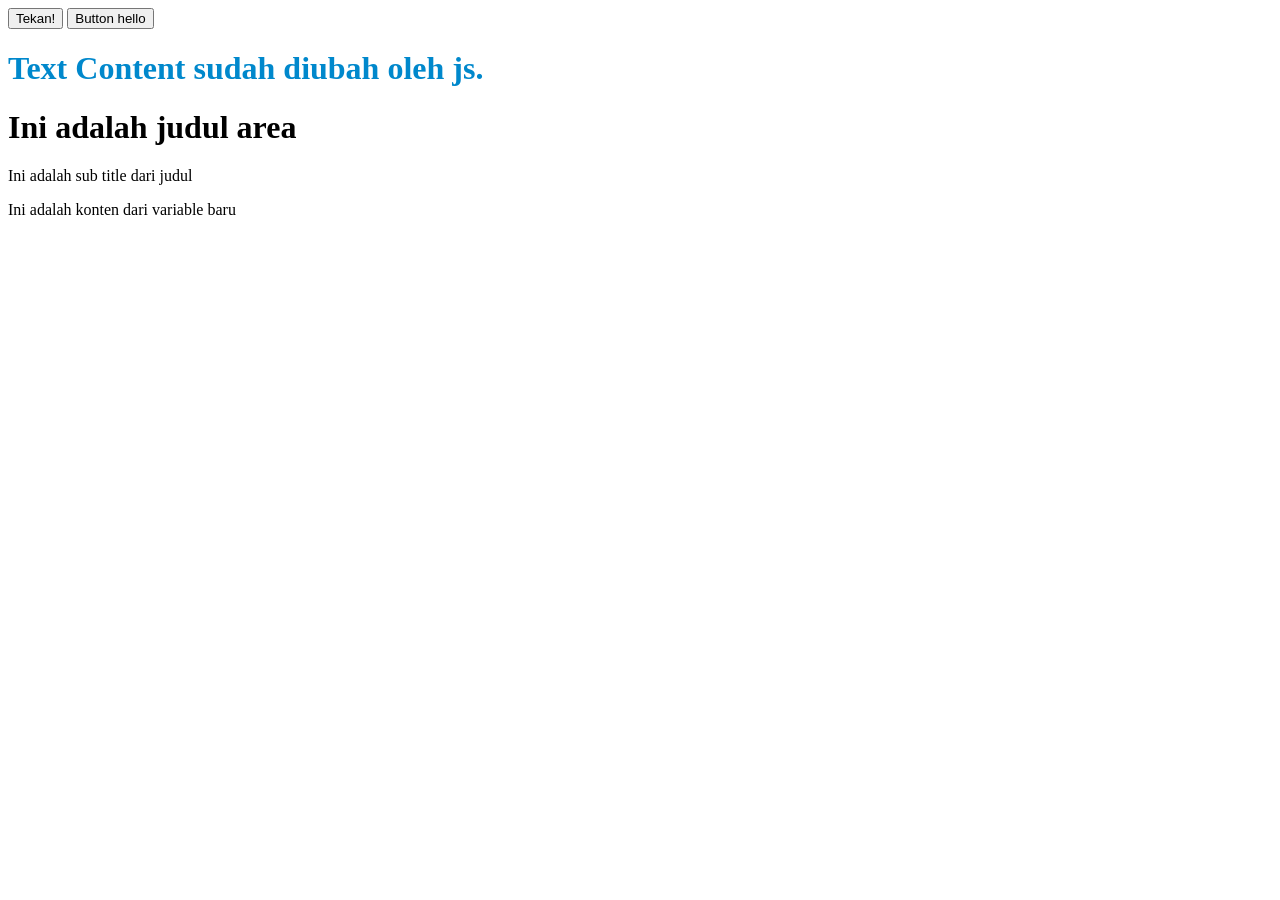
<file: javascript/index.html>
<!doctype html>
<html lang="en">
  <head>
    <meta charset="UTF-8" />
    <meta name="viewport" content="width=device-width, initial-scale=1.0" />
    <title>Document</title>
  </head>
  <body>
    <button type="button" onclick="return confirm('Hallo javascript');">
      Tekan!
    </button>

    <button type="button" onclick="return getVideo();">Button hello</button>

    <h1 id="judul">Hallo ini adalah html js</h1>

    <div class="area" id="area"></div>

    <div class="" id="getRow"></div>

    <!-- external js -->
    <script src=""></script>

    <!-- internal js -->
    <script>
      // masukan kodenya

      let nama;
      nama = "jajang";
      console.log(nama);

      const Nama = "Alex";
      console.log(Nama);

      let hallo = "Hallo nama saya adalah ... "; //tipe data string karena mewakili sebuah text
      console.log(
        "Hallo saya punya teman, namanya adalah " + nama + " dan " + Nama,
      );
      console.log(
        `Hallo nama saya fahmi, Saya punya teman namanya ${nama} dan ${Nama}`,
      );

      let angka = 1;
      console.log(angka - "table");

      let yakin = true;
      console.log(yakin);

      let buat; //undifined tidak bisa menggunakan const
      console.log(buat);

      let kosong = 0;
      kosong = null;
      console.log(yakin + angka);

      let biodata = {
        name: "Fahmi",
        address: "Jalan Merdeka no 34",
        city: "jakarta Barat",
        age: 17,
        is_marriage: false,
        education: {
          high_school: "SMK N 1 Jakarta Barat",
          bechelor: "Tangerang University",
        },
      };

      console.log(biodata);
      console.log(
        `Hallo semua, pendidikan s1 saya adalah : ${biodata.education.bechelor}`,
      );

      let buah = ["apel", "jeruk", "nanas", "durian", 4];
      console.log(buah[1]);

      //   operator

      //   Aritmatika
      let a = 100;
      let b = 40;

      console.log(a + b); //140
      console.log(a - b); //60
      console.log(a * b); //4000
      console.log(a / b); // 2,***
      console.log(a % b); //20

      //   penugasan

      let c = 400;
      c += 300; // c = 700
      console.log(c);

      c *= 2; // c = 1400
      c /= 4; // c = 350
      console.log(c);

      let contoh1 = 400;
      let contoh2 = 500;
      let contoh3 = "500";

      console.log(contoh1 == contoh2); //false
      console.log(contoh2 == contoh3); //true
      console.log(contoh2 === contoh3); //false

      console.log(contoh1 != contoh2); //true

      console.log(contoh1 > contoh2); //false
      console.log(contoh2 >= contoh3); //false

      let gajian = true;
      let libur = false;
      let hiling = false;

      console.log(gajian && !hiling); //true
      console.log(libur && hiling); //false

      console.log(contoh1 < contoh3 && contoh2 == contoh3);

      console.log(libur || hiling); //false

      console.log(contoh1 < contoh3 && contoh2 == contoh3 && contoh1 > contoh3);

      //    ternerary :

      let ktp = 99;

      let bikin =
        ktp >= 18
          ? console.log("Kamu bisa bikin ktp")
          : console.log("Kamu tidak bisa bikin KTP");

      //   let mobil = prompt("Apakah kamu punya mobil??")
      //   let jawaban = (mobil === 'ada') ? alert("Kamu punya mobil") : (mobil === 'sewa') ?
      //   alert("mobil kamu masih sewa") : alert("kamu belum punya mobil")

      //   konversi
      console.log(typeof contoh1);
      console.log(typeof contoh2);
      console.log(typeof contoh3);

      console.log(contoh2 + Number(contoh3));

      // kondisi 2 if else, switch

      if (ktp >= 18 && ktp <= 99) {
        console.log("Kamu bisa bikin KTP");
      } else if (ktp <= 0 || ktp > 99) {
        console.log("input yang dimasukan salah");
      } else {
        console.log("Kamu belum bisa bikin KTP");
      }

      //   switch

      //   let hari = prompt("Masukan hari ini!");

      let hari = "sabtu";
      switch (hari.toLocaleLowerCase()) {
        case "senin":
          console.log("Jadwal hari ini adalah futsal");
          break;
        case "selasa":
          console.log("Jadwal hari ini adalah padel");
          break;
        case "rabu":
        case "kamis":
        case "jumat":
          console.log("Jadwal hari ini adalah badminton");
          break;
        case "sabtu":
        case "minggu":
          console.log("Libur");
          break;
        default:
          console.log("hari yang kamu masukan tidak sesuai");
          break;
      }

      //   perulangan for :
      for (let a = 0; a <= 10; a++) {
        console.log("Saya sedang mengulang sebanyak ... ", a);
      }

      for (let a = 20; a >= 10; a--) {
        console.log("Hitungan mundur dari ...", a);
      }

      let mobil = ["mazda", "toyota", "suzuki", "honda", "mercy"];
      mobil.push("BYD");
      mobil.push("Hino");
      console.log(mobil);

      for (let b = 0; b < mobil.length; b++) {
        console.log("Mobil saya adalah..", mobil[b]);
      }

      // break = menghentikan secara paksa looping
      // continue = melewati angka yang kita loop

      for (let i = 0; i <= 30; i++) {
        // Nilai ganjil

        if (i % 2 != 0) {
          continue;
        }

        console.log("saya ulang ..", i);
      }

      //   looping angka dari 0 - 30:

      // mas fabi = ganjil
      // mas geovan = genap

      for (let a = 1; a <= 5; a++) {
        for (let b = 1; b <= 5; b++) {
          console.log(`Baris ${a}, Kolom ${b}`);
        }
      }

      //   modern js:

      // for ... of => array
      // for ... in => object

      // for of :
      const motor = ["Honda", "Yamaha", "Suzuki", "Kawasaki", "Polytron"];

      for (const i of motor) {
        console.log("Motor saya adalah " + i);
      }

      const kelas = {
        programming: "Laravel",
        networking: "ccna",
        cybersecurity: "CEH",
      };
      for (const i in kelas) {
        console.log(i + " : " + kelas[i]);
      }

      //   while loop

      let i = 1;
      while (i < 5) {
        console.log(i);
        i++;
      }

      const password = "hallojs";
      let input;

      function auth() {
        while (password != input) {
          input = prompt("Masukan Password kamu");
        }

        alert("kamu berhasil Login");
      }

      function hello() {
        alert("hallo saya sedang belajar js");
      }

      //   function dengan parameter

      function sapa(nama, teman) {
        console.log("hallo " + nama + teman);
      }

      sapa("asep", "jajang");

      // arrow function
      let rectangle = (panjang, lebar) => {
        let luas = panjang * lebar;
        return luas;
      };

      console.log(rectangle(20, 30));

      // Document object Model
      const title = document.getElementById("judul");
      const area = document.getElementById("area");
      const getRow = document.getElementById("getRow");

      title.textContent = "Text Content sudah diubah oleh js.";
      title.style.color = "#0088cc";
      title.setAttribute("class", "text-title");

      area.innerHTML = `
    <h1>Ini adalah judul area</h1>

    <div>
      Ini adalah sub title dari judul
    </div>
    `;

      const baru = document.createElement("p");
      baru.setAttribute("class", "Text Paragraf baru");
      baru.textContent = "Ini adalah konten dari variable baru";

      console.log(title);

      getRow.appendChild(baru);

      async function getVideo() {
        try {
          console.log("mengambil data...");

          const api = 'https://gist.githubusercontent.com/poudyalanil/ca84582cbeb4fc123a13290a586da925/raw/14a27bd0bcd0cd323b35ad79cf3b493dddf6216b/videos.json'

          // tunggu srespon dari server
          const res = await fetch(api);
          const video = await res.json()
          
          console.log(video[3])

        } catch (error) {
          console.error("Ada error", error)
        }
      }
    </script>
  </body>
</html>
</file>
